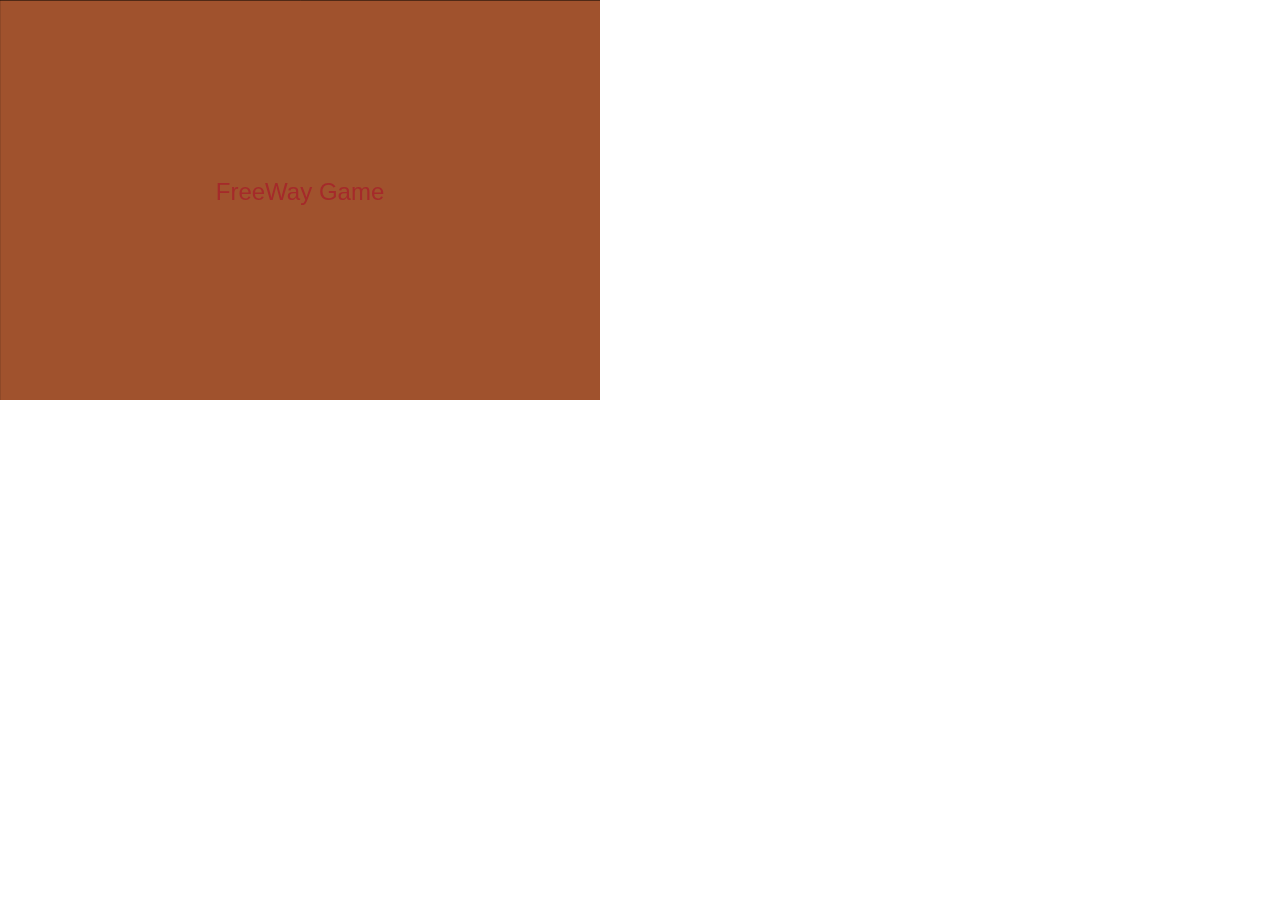
<file: freeway/index.html>
<!DOCTYPE html><html><head>
    <script src="p5.js"></script>
    <script src="p5.dom.min.js"></script>
    <script src="p5.sound.min.js"></script>
    <link rel="stylesheet" type="text/css" href="style.css">
    <meta charset="utf-8">

  </head>
  <body>
    <script src="carregarArquivos.js"></script>
    <script src="sketch.js"></script>
    <script src="p5.collide2d.min.js"></script>
    <script src="atores.js"></script>
    <script src="carros.js"></script>
    <script src="placar.js"></script>
    <script src="atropela.js"></script>
    <script src="telaInicial.js"></script>
    <script src="jogar.js"></script>
  

</body></html>
</file>
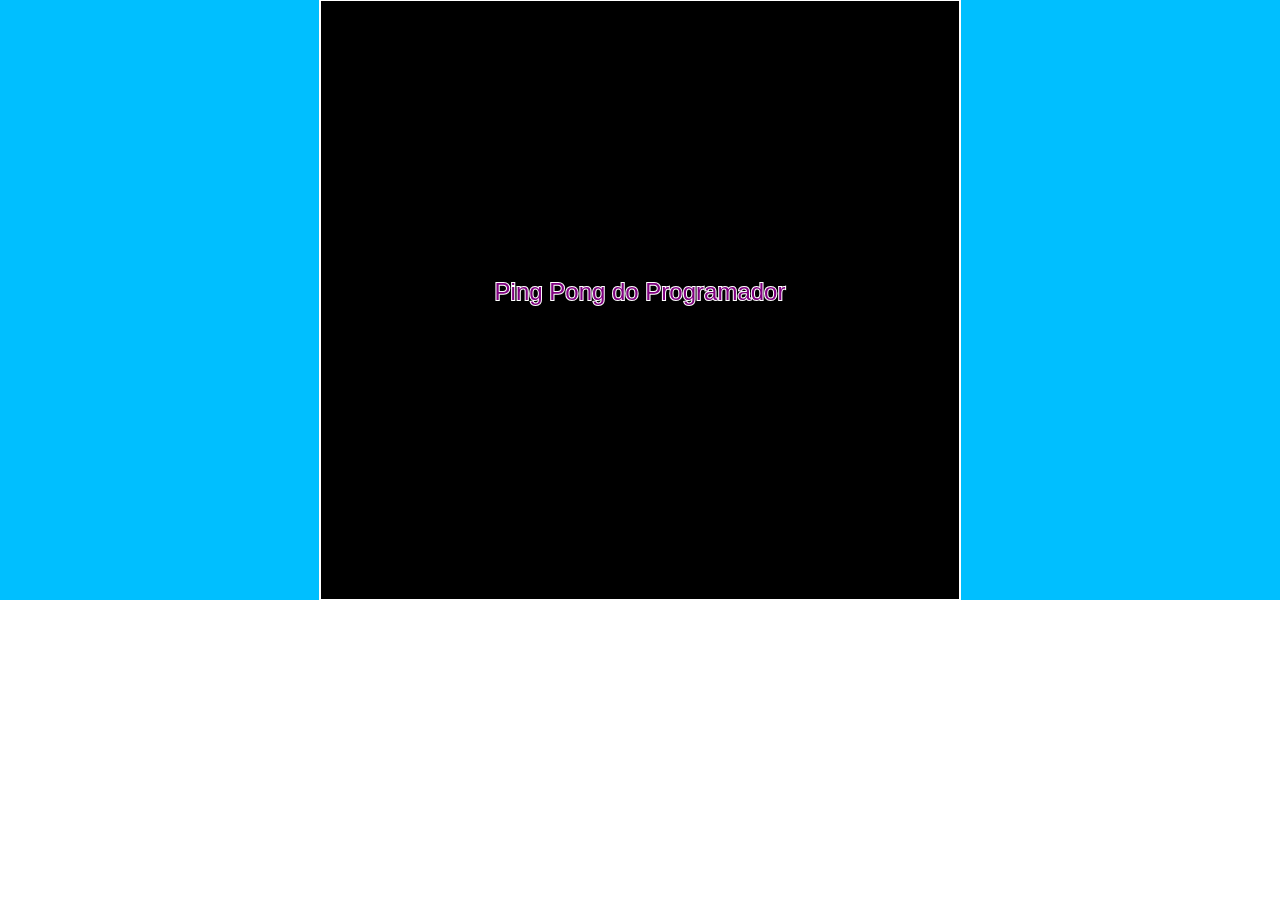
<file: pong/index.html>
<!DOCTYPE html><html><head>
    <script src="p5.js"></script>
    <script src="p5.dom.min.js"></script>
    <script src="p5.sound.min.js"></script>
    
    <script src="p5.collide2d.js"></script>
    
    <link rel="stylesheet" type="text/css" href="style.css">
    <meta charset="utf-8">

  </head>
  <body>
    <script src="sketch.js"></script>
  
</body></html>
</file>
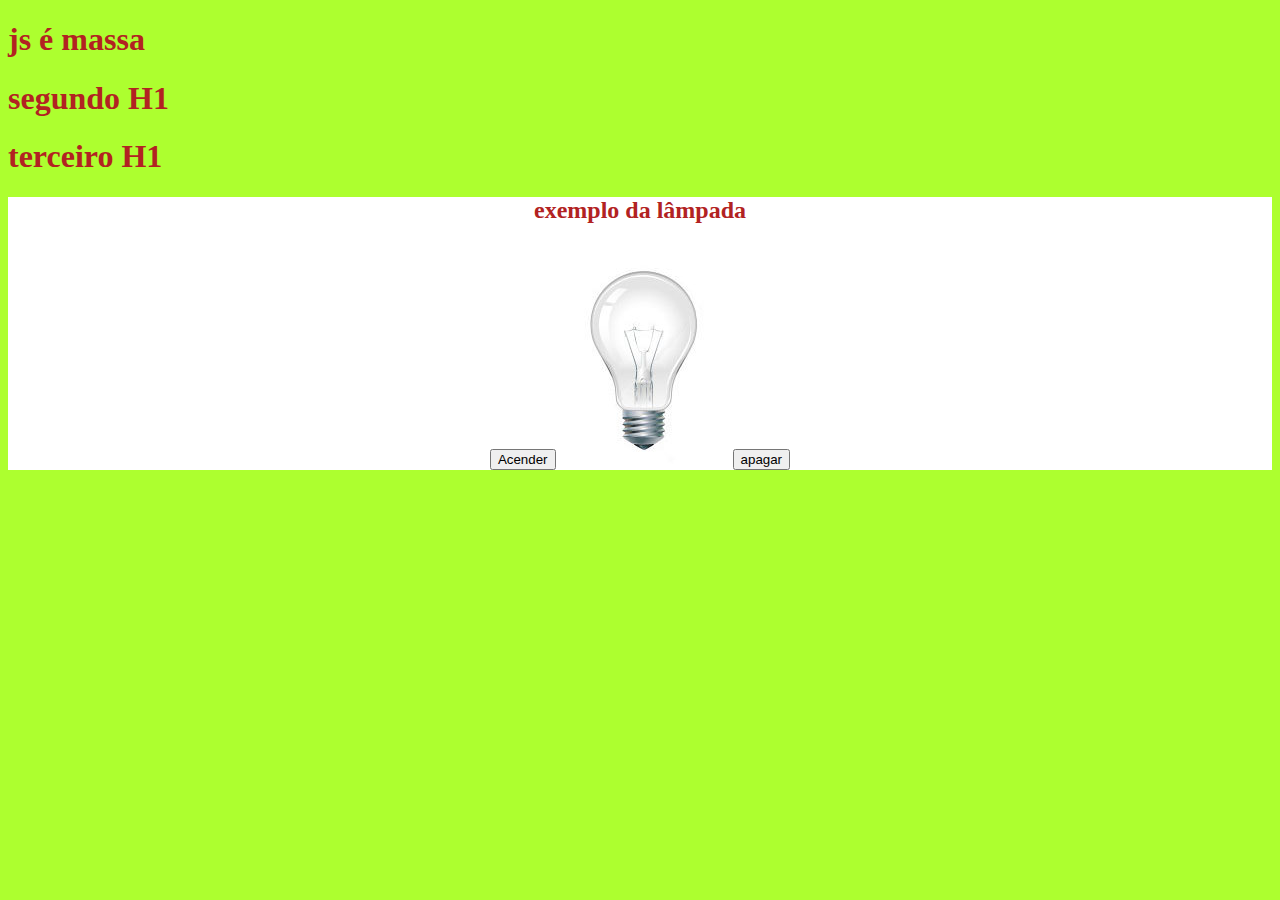
<file: aulaJS/aula01_lampada.html>
<!DOCTYPE html>
<html lang="pt-br">
<head>
<meta charset="UTF-8">
<meta name="viewport" content="width=device-width, initial-scale=1.0">
<meta http-equiv="X-UA-Compatible" content="ie=edge">
<title>hello JavaScript World</title>
<style>
body{
background-color: greenyellow;
color: firebrick;
}
</style> 

</head>
<body>

<script>
/* O comando abaixo só é visto no console do navegador */ 
console.log("Alo Ha Mundo Javascript");
/* Abre uma janela e exibe o conteudo */
//alert("saudade do sublime!");
/* garante que sera carregado dps de tds os elementos HTML */
function perguntaDoLuiz(){document.querySelector("H1").textContent = "js é massa" 

}
window.onload = function(){
var h1 = document.querySelector("h1");
h1.innerHTML = "<em>JS</em> não é java!"
h1.style = "font-size ; 50px; color: deepSkyBlue;";//Saudades
//variavel moderna local
let h1_2 = document.querySelector(".segundoH1")
let h1_3 = document.querySelector("#terceiroH1")
h1_2.style = "font-size: 10px";
h1_3.style = "text-shadow: 3px 3px 5px black";
let h_uns = document.querySelectorAll("h1");

for(let i=0; i < h_uns.length; i++)
h_uns[i].style = "border: 2px dashed white";
}
window.onload = perguntaDoLuiz;
//js variables
//https://www.w3schools.com/js/exercise_js.asp
//https://www.w3schools.com/js/exercise_js.asp?filename=exercise_js_variables1
var carname = "volvo"
</script>
<h1>Introdução a Linguagem javascript</h1>
<h1 class="segundoH1">segundo H1</h1>
<h1 class="terceiroH1">terceiro H1</h1>

<div style="text-align: center; background-color:white;">
<h2>exemplo da lâmpada</h2>
<button onclick="document.querySelector('#lampada').src = 'acesa.jpg' ;"
>Acender</button>
<img src="apagada.jpg" id="lampada" onmouseover="acender()" onmouseout="apagar()">
<button onclick="document.querySelector('#lampada').src = 'apagada.jpg'">
apagar</button>
</div>
<script>
var lampada = document.querySelector("#lampada")
function acender(){lampada.src = "acesa.jpg"};
function apagar(){lampada.src = "apagada.jpg"};
</script>
</body>
</html>
</file>
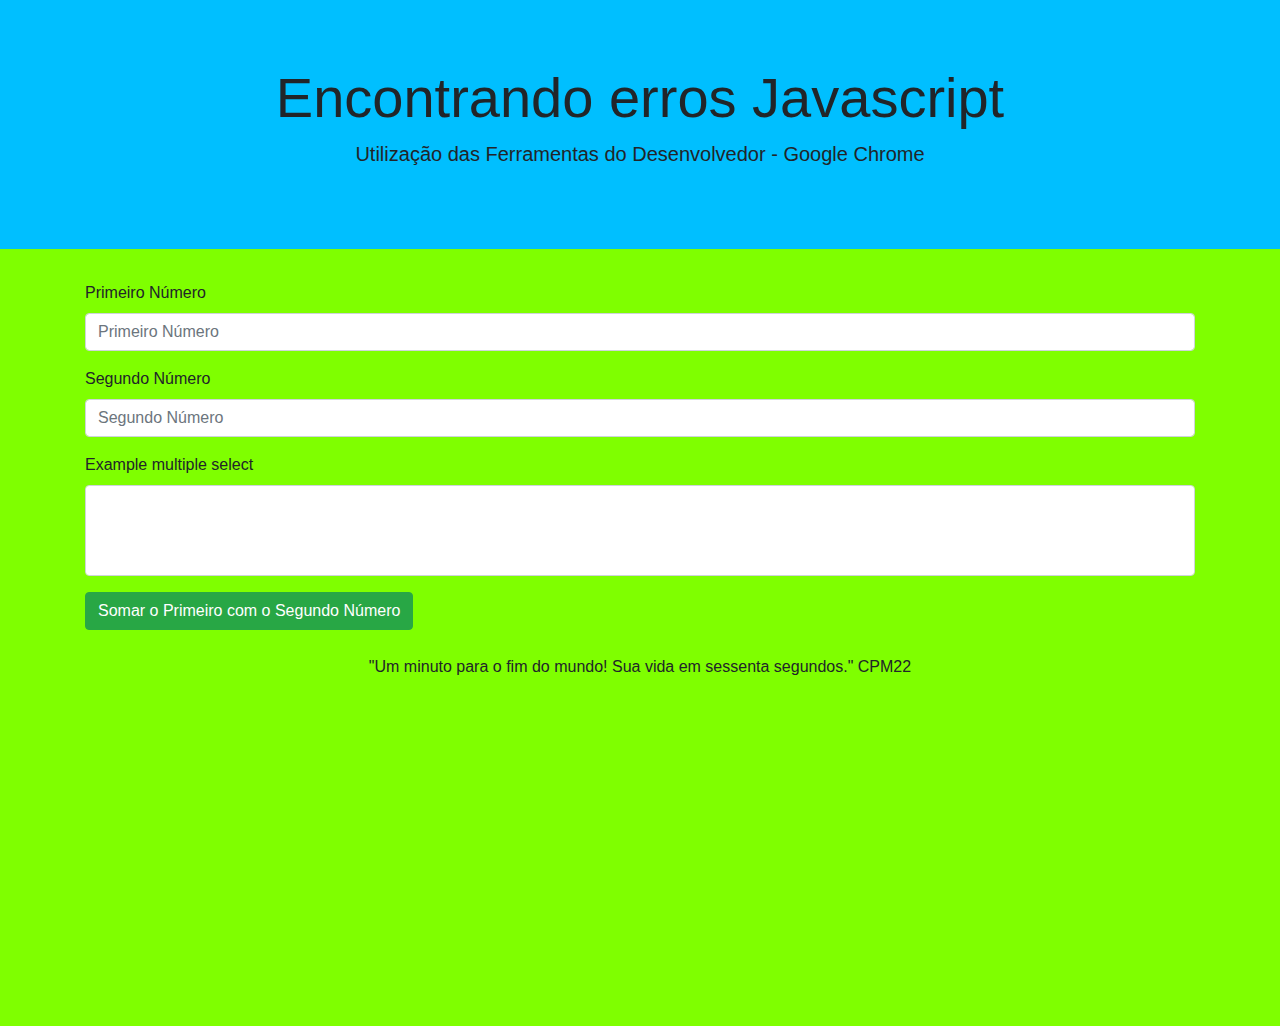
<file: aulaJS/aula02_debugger.html>
<!doctype html>
<html lang="pt-br">
  <head>
    <!-- Required meta tags -->
    <meta charset="utf-8">
    <meta name="viewport" content="width=device-width, initial-scale=1, shrink-to-fit=no">

    <!-- Bootstrap CSS -->
    <link rel="stylesheet" href="https://stackpath.bootstrapcdn.com/bootstrap/4.3.1/css/bootstrap.min.css" integrity="sha384-ggOyR0iXCbMQv3Xipma34MD+dH/1fQ784/j6cY/iJTQUOhcWr7x9JvoRxT2MZw1T" crossorigin="anonymous">
    <link rel="stylesheet" href="css/estilo.css">
    

    <title>Aula02 - Depuração de Código JS</title>
  </head>
  <body>
    <div class="jumbotron jumbotron-fluid text-center" 
         style="background: deepskyblue;">
        <div class="container">
          <h1 class="display-4">Encontrando erros Javascript</h1>
          <p class="lead">
              Utilização das Ferramentas do Desenvolvedor -  Google Chrome
            </p>
        </div>
      </div>
      <main class="container">
        <div class="form-group">
          <label for="num1">Primeiro Número</label>
          <input type="text" class="form-control" id="num1" 
                placeholder="Primeiro Número">          
        </div>
        <div class="form-group">
            <label for="num2">Segundo Número</label>
            <input type="text" class="form-control" id="num2" 
                  placeholder="Segundo Número">          
          </div>
          <div class="form-group">
              <label for="exampleFormControlSelect2">Example multiple select</label>
              <select multiple class="form-control" id="exampleFormControlSelect2">
                <option>
                </option>
                <option value=""></option>
                <option value=""></option>
                <option value=""></option>
                <option value=""></option>
              </select>
          </div>

          <button type="submit" class="btn btn-success" id="btnSomar">
            Somar o Primeiro com o Segundo Número
          </button>
          <p class="resposta">
            "Um minuto para o fim do mundo!
            Sua vida em sessenta segundos."
            CPM22
          </p>
        
        <iframe width="560" height="315" src="https://www.youtube.com/embed/RsEeyZNiwUk" frameborder="0" allow="accelerometer; autoplay; encrypted-media; gyroscope; picture-in-picture" allowfullscreen></iframe>
      </main>

    <!-- Optional JavaScript -->
    <!-- jQuery first, then Popper.js, then Bootstrap JS -->
    <script src="https://code.jquery.com/jquery-3.3.1.slim.min.js" integrity="sha384-q8i/X+965DzO0rT7abK41JStQIAqVgRVzpbzo5smXKp4YfRvH+8abtTE1Pi6jizo" crossorigin="anonymous"></script>
    <script src="https://cdnjs.cloudflare.com/ajax/libs/popper.js/1.14.7/umd/popper.min.js" integrity="sha384-UO2eT0CpHqdSJQ6hJty5KVphtPhzWj9WO1clHTMGa3JDZwrnQq4sF86dIHNDz0W1" crossorigin="anonymous"></script>
    <script src="https://stackpath.bootstrapcdn.com/bootstrap/4.3.1/js/bootstrap.min.js" integrity="sha384-JjSmVgyd0p3pXB1rRibZUAYoIIy6OrQ6VrjIEaFf/nJGzIxFDsf4x0xIM+B07jRM" crossorigin="anonymous"></script>
    <script src="js/debbuger.js"></script>
  </body>
</html>
</file>
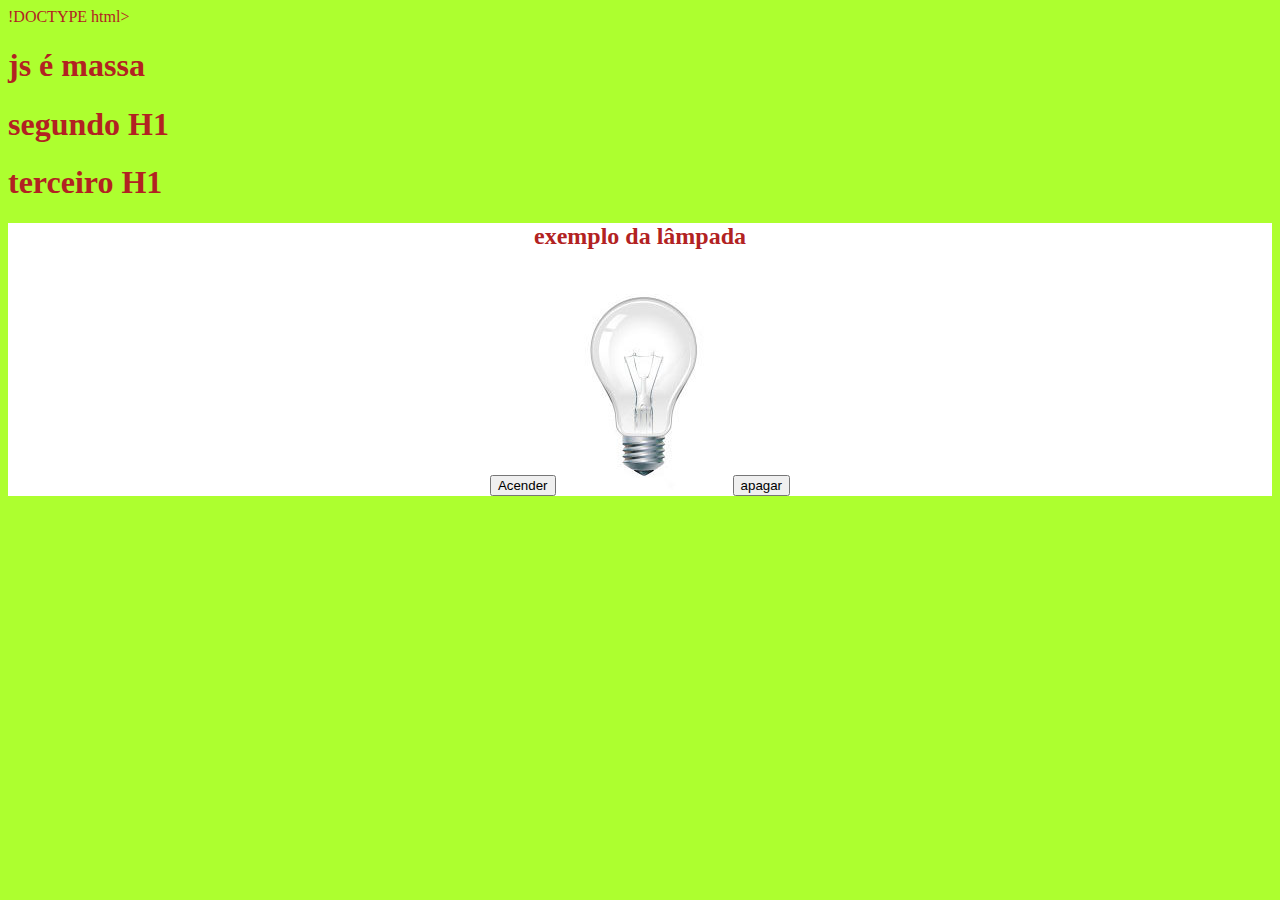
<file: aulaJS/javascript.html>
!DOCTYPE html>
<html lang="pt-br">
<head>
<meta charset="UTF-8">
<meta name="viewport" content="width=device-width, initial-scale=1.0">
<meta http-equiv="X-UA-Compatible" content="ie=edge">
<title>hello JavaScript World</title>
<style>
body{
background-color: greenyellow;
color: firebrick;
}
</style> 

</head>
<body>

<script>
/* O comando abaixo só é visto no console do navegador */ 
console.log("Alo Ha Mundo Javascript");
/* Abre uma janela e exibe o conteudo */
//alert("saudade do sublime!");
/* garante que sera carregado dps de tds os elementos HTML */
function perguntaDoLuiz(){document.querySelector("H1").textContent = "js é massa" 

}
window.onload = function(){
var h1 = document.querySelector("h1");
h1.innerHTML = "<em>JS</em> não é java!"
h1.style = "font-size ; 50px; color: deepSkyBlue;";//Saudades
//variavel moderna local
let h1_2 = document.querySelector(".segundoH1")
let h1_3 = document.querySelector("#terceiroH1")
h1_2.style = "font-size: 10px";
h1_3.style = "text-shadow: 3px 3px 5px black";
let h_uns = document.querySelectorAll("h1");

for(let i=0; i < h_uns.length; i++)
h_uns[i].style = "border: 2px dashed white";
}
window.onload = perguntaDoLuiz;
//js variables
//https://www.w3schools.com/js/exercise_js.asp
//https://www.w3schools.com/js/exercise_js.asp?filename=exercise_js_variables1
var carname = "volvo"
</script>
<h1>Introdução a Linguagem javascript</h1>
<h1 class="segundoH1">segundo H1</h1>
<h1 class="terceiroH1">terceiro H1</h1>

<div style="text-align: center; background-color:white;">
<h2>exemplo da lâmpada</h2>
<button onclick="document.querySelector('#lampada').src = 'acesa.jpg' ;"
>Acender</button>
<img src="apagada.jpg" id="lampada" onmouseover="acender()" onmouseout="apagar()">
<button onclick="document.querySelector('#lampada').src = 'apagada.jpg'">
apagar</button>
</div>
<script>
var lampada = document.querySelector("#lampada")
function acender(){lampada.src = "acesa.jpg"};
function apagar(){lampada.src = "apagada.jpg"};
</script>
</body>
</html>
</file>
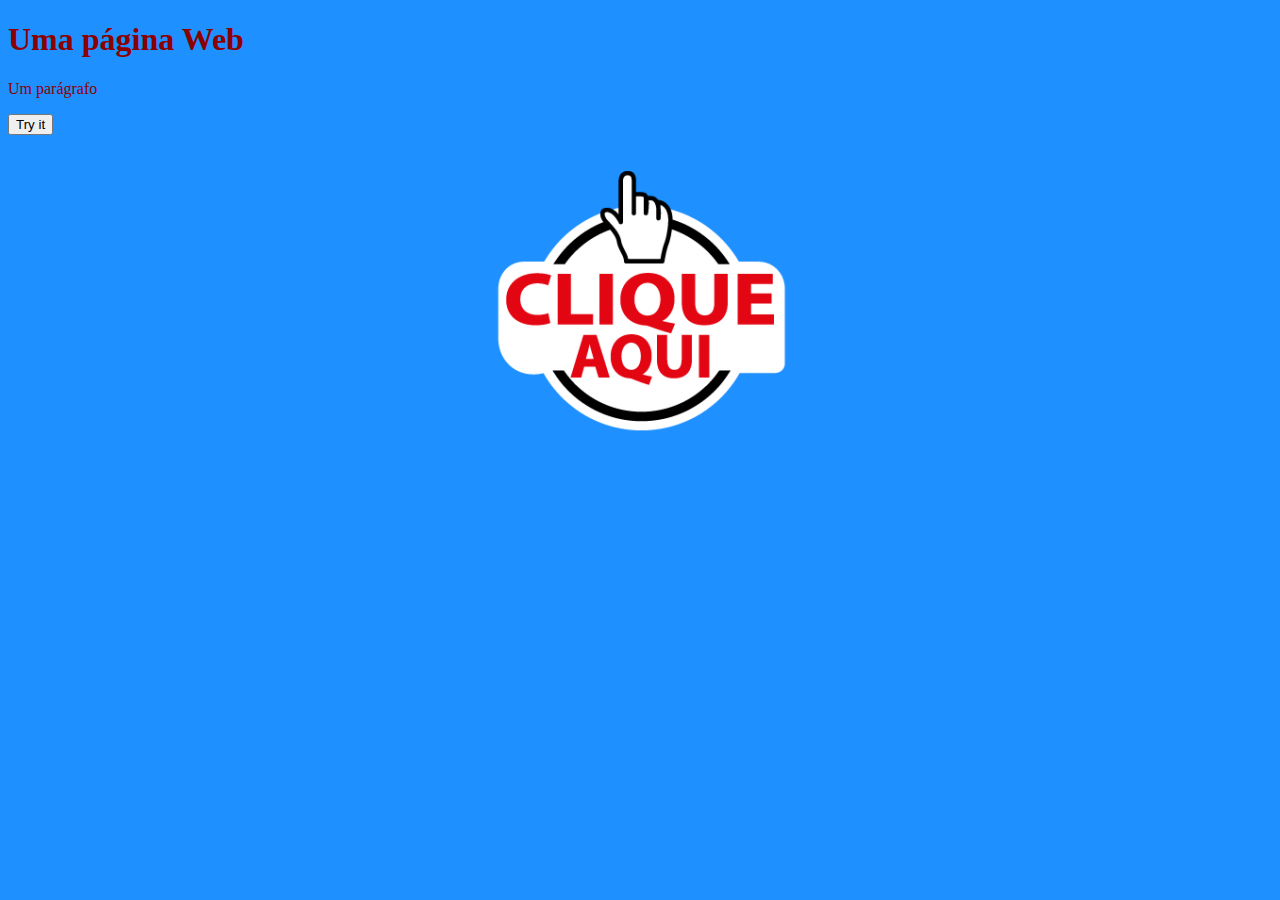
<file: aulaJS/tutorial_JS.html>
<!DOCTYPE html>
<html lang="pt-br">
<head>
    <meta charset="UTF-8">
    <meta name="viewport" content="width=device-width, initial-scale=1.0">
    <meta http-equiv="X-UA-Compatible" content="ie=edge">
    <title>Tutorial W3schools de Javascript</title>
    <link rel="stylesheet" href="css/tutorial.css">
   

</head>
<body>
    <h1>Uma página Web</h1>
    <p id="demo">Um parágrafo</p>
        <button type="button" onclick="myFunction()">Try it</button>

    <div id="divcentral">
        <h1 id="demo1"></h1>
        <h2 id="demo2"></h2>
    </div>

        <img src="imagens/cliqueaqui.png"
            onclick="minhaFunção2()"
            alt="Imagens Clica Aqui">

        <script src="js/meuJavasccript.js></script>
                
</body>
</html>
</file>
<file: freeway/style.css>
html, body {
  margin: 0;
  padding: 0;
}
canvas {
  display: block;
}
</file>
<file: pong/style.css>
html, body {
  margin: 0;
  padding: 0;
}
canvas {
  display: block;
  margin: 0 auto;
}
</file>
<file: aulaJS/css/estilo.css>
body{
    background-color: chartreuse;
}

.resposta{margin: 20px; padding: 5px; text-align: center; }
.errada{ /*Vermelho e amarelo*/
    background-color: yellow; 
    border: 2px dotted orange;
    outline: 2px dashed red;
    color: red;
}
.correta{/*Azul e verde*/
    background-color: lightgreen;
    border: 2px dotted green;
    outline: 2px dashed darkgreen;
    color: blue;
}
</file>
<file: aulaJS/css/tutorial.css>
body{
    background-color: dodgerblue;
    color: darkred;
}

img{
    display: block;
    margin: 0 auto;
}

#DivCentral{
    display: block;
    margin: 0 auto;
    border: 2px solid red;
    margin-top: 20px;
    width: 400px;
    
}
</file>
